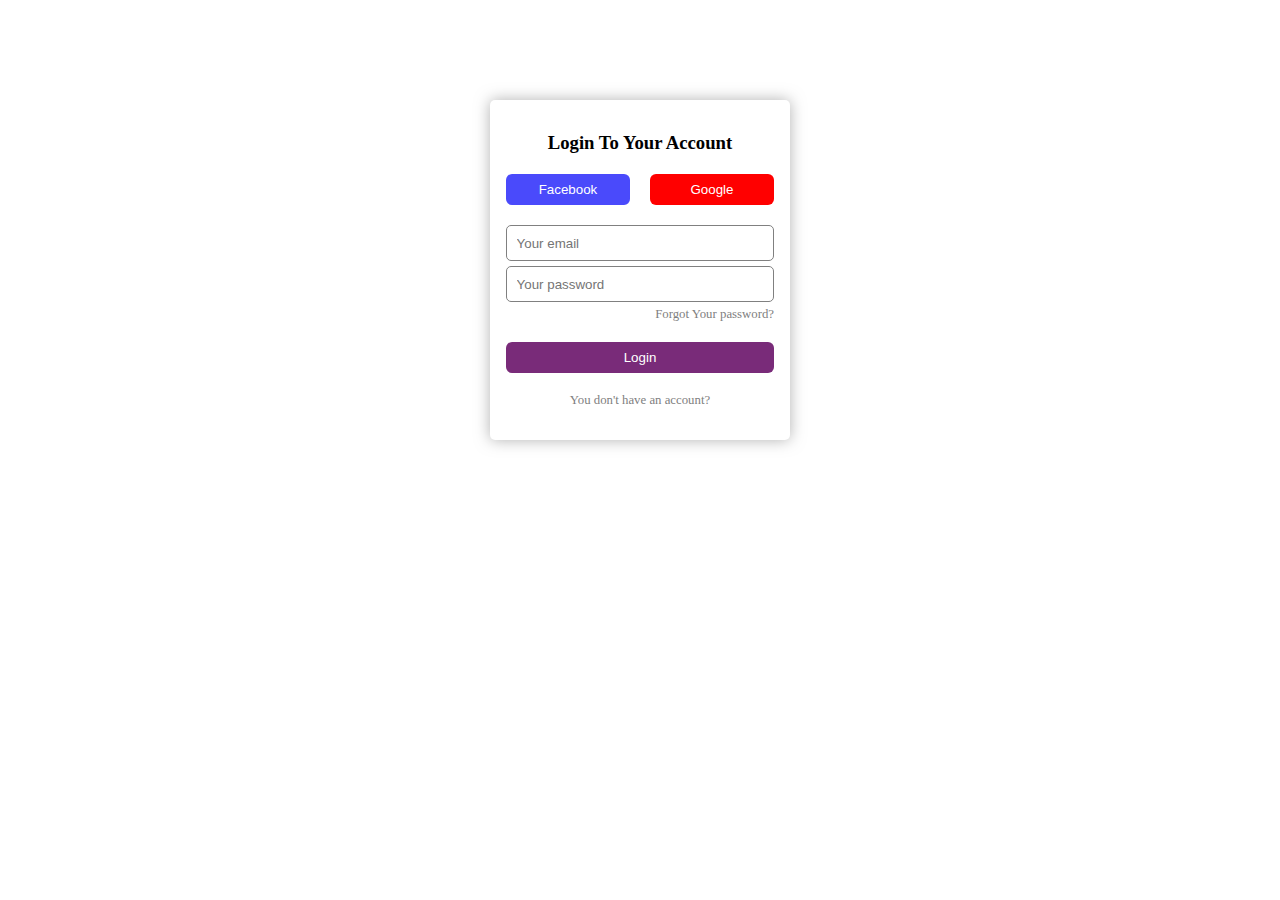
<file: domaci 1/index.html>
<html lang="en">
<head>
    <meta charset="UTF-8">
    <meta http-equiv="X-UA-Compatible" content="IE=edge">
    <meta name="viewport" content="width=device-width, initial-scale=1.0">
    <link rel="stylesheet" href="css/style.css">
    <title>Domaci</title>
</head>
<body>
    <form action="action.php">
        <h3>Login To Your Account<h3>
        <div class="btn">
            <button class="btn-face">Facebook</button>
            <button class="btn-google">Google</button>
        </div>
        <div class="input">
            <input class="input-field" type="email" placeholder="Your email">
            <input class="input-field" type="password" placeholder="Your password">
        </div>
        <a class="link-pw" href="#">Forgot Your password?</a>
        <button class="btn-login">Login</button>
        <a class="link-new-acc" href="#">You don't have an account?</small>

    </form>
</body>
</html>
</file>
<file: domaci 1/css/style.css>
* {
  margin: 0;
  padding: 0;
  box-sizing: border-box;
}

form {
  height: fit-content;
  width: 300px;
  margin: auto;
  margin-top: 100px;
  border-radius: 5px;
  padding: 2rem 1rem;
  box-shadow: 0px 0px 15px rgba(128, 128, 128, 0.612);
}

form h3 {
  text-align: center;
}

form .btn {
  display: flex;
  justify-content: space-between;
  align-items: center;
}

form .btn-face {
  padding: .5rem 1.7rem;
  width: 50%;
  background: #4a4afb;
  color: #fff;
  border: none;
  border-radius: 6px;
  margin: 20px 0;
}

form .btn-google {
  padding: .5rem 1.7rem;
  width: 50%;
  background: red;
  color: #fff;
  border: none;
  border-radius: 6px;
  margin: 20px 0;
  margin-left: 20px;
}

form .input {
  display: flex;
  flex-direction: column;
}

form .input-field {
  padding: .6rem;
  margin-bottom: 5px;
  border: 1px solid grey;
  border-radius: 5px;
}

form .link-pw, form .link-new-acc {
  display: block;
  font-size: .8rem;
  text-decoration: none;
  color: grey;
  text-align: right;
  font-weight: 100;
}

form .btn-login {
  padding: .5rem 1.7rem;
  width: 50%;
  background: #792b79;
  color: #fff;
  border: none;
  border-radius: 6px;
  margin: 20px 0;
  width: 100%;
}

form .link-new-acc {
  text-align: center;
}
/*# sourceMappingURL=style.css.map */
</file>
